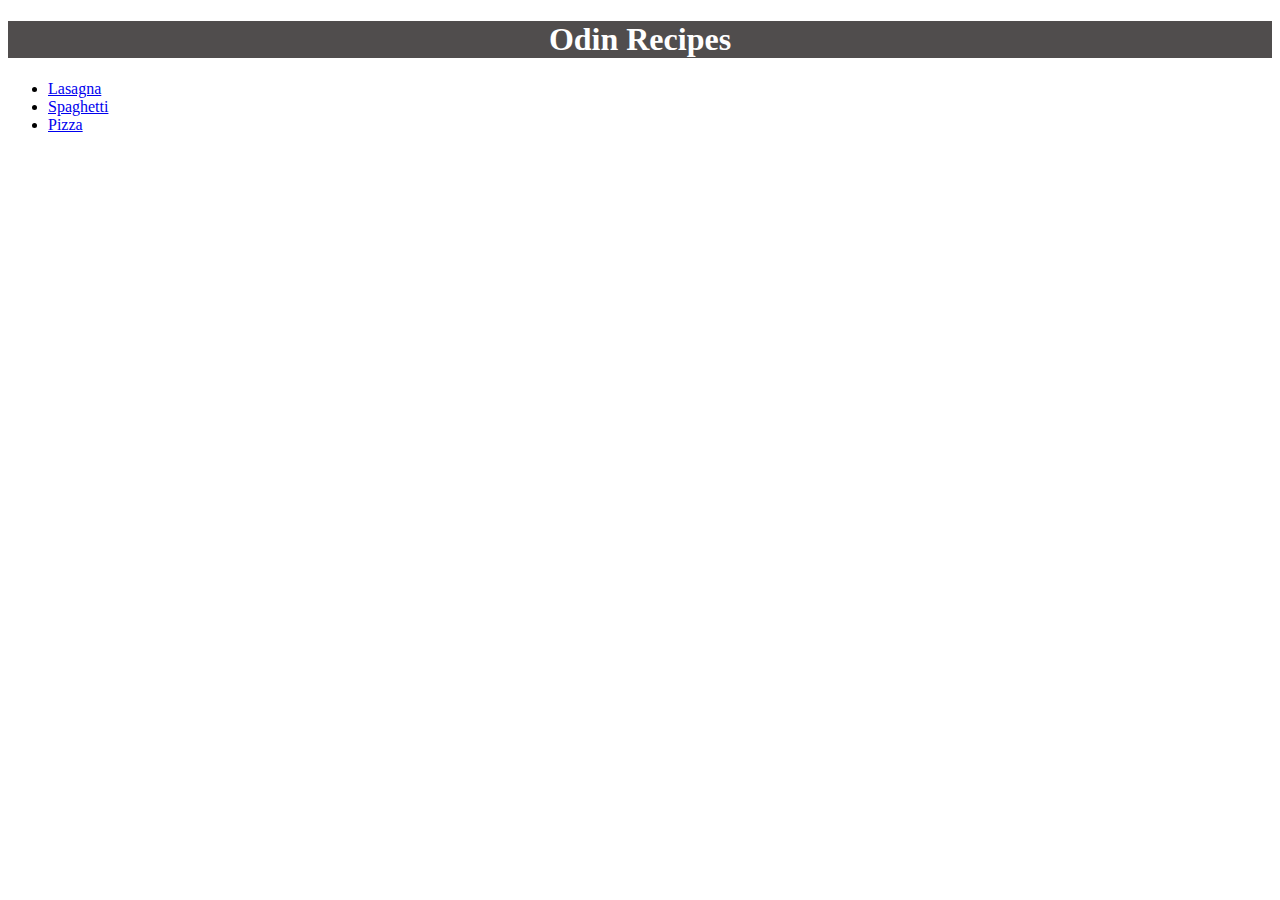
<file: index.html>
<!DOCTYPE html>
<html lang="en">
  <head>
    <meta charset="UTF-8" />
    <meta name="viewport" content="width=device-width, initial-scale=1.0" />
    <title>Odin Recipes</title>
    <link rel="stylesheet" href="./style.css" />
  </head>

  <body>
    <h1>Odin Recipes</h1>
    <ul>
      <li><a href="./recipes/lasagna.html">Lasagna</a></li>
      <li><a href="./recipes/spaghetti.html">Spaghetti</a></li>
      <li><a href="./recipes/pizza.html">Pizza</a></li>
    </ul>
  </body>
</html>
</file>
<file: style.css>
h1 {
  background: rgb(80, 77, 77);
  color: white;
  text-align: center;
}
</file>
